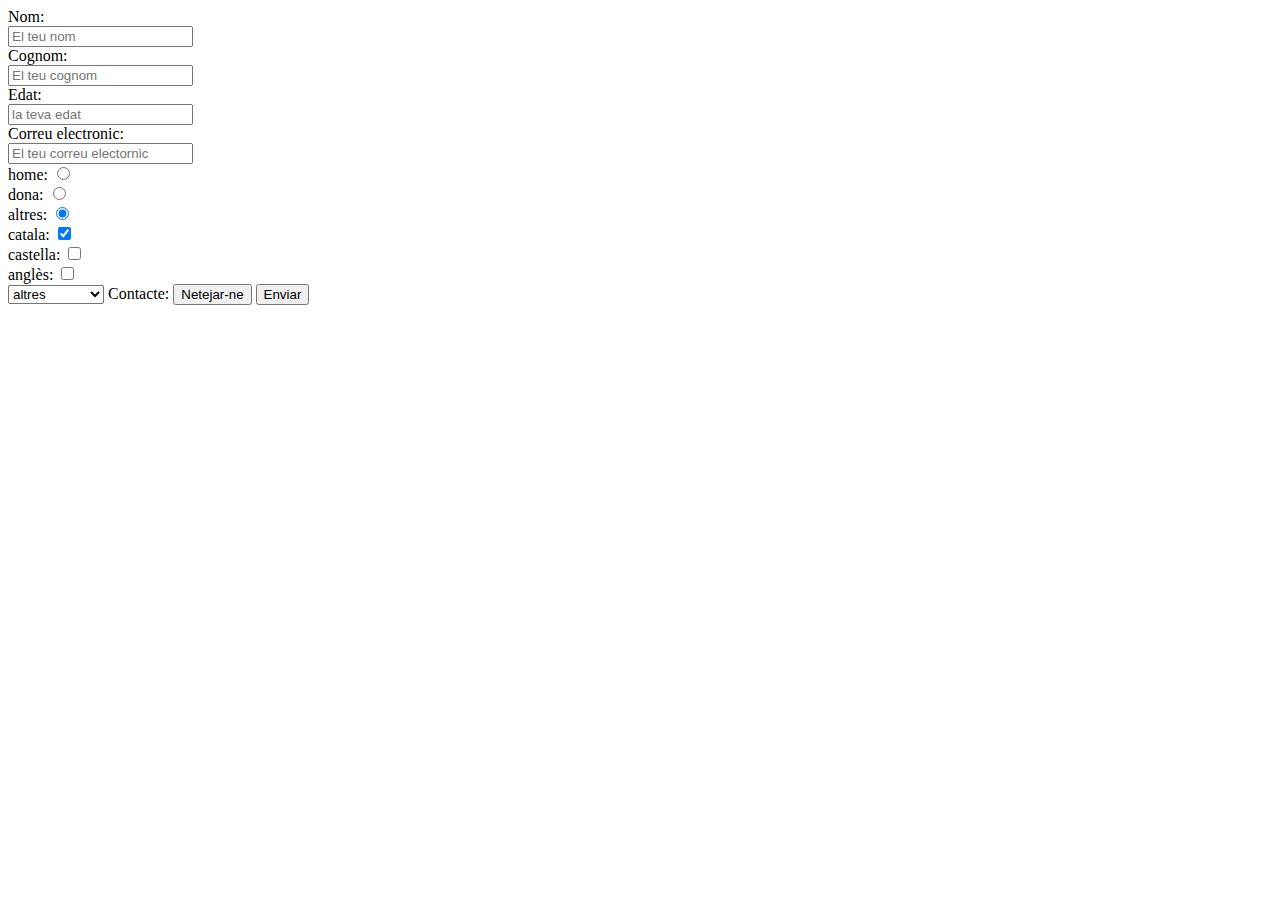
<file: contacte.html>
<!DOCTYPE html>
<html lang="en">
<head>
   
   <meta charset="UTF-8">
   <meta http-equiv="X-UA-Compatible" content="IE=edge">
   <meta name="viewport" content="width=device-width, initial-scale=1.0">
   <title>Document</title>
</head>
<body>
       <label for="nom">Nom:</label><br>
       <input type="text" id="nom" name="nom" placeholder="El teu nom"><br>
       <label for="cognom">Cognom:</label><br>
       <input type="text" id="cognom" name="cognom" placeholder="El teu cognom"><br>
       <label for="edat">Edat:</label><br>
       <input type="number" id="edat" name="edat" placeholder="la teva edat"><br>
       <label for="correu-electronic">Correu electronic:</label><br>
       <input type="email" id="correu-electronic" name="correu-electronic" placeholder="El teu correu electornic"><br>
       <label for="home">home:</label>
       <input type="radio" id="home" name="genero" value="home"><br>
       <label for="dona">dona:</label>
       <input type="radio" id="dona" name="genero" value="dona"><br>
       <label for="altres">altres:</label>
       <input type="radio" id="altres" name="genero" value="altres" checked><br>
        <label for="catala">catala:</label>
       <input type="checkbox" id="catala" name="idioma" value="catala" checked><br>
       <label for="castella">castella:</label>
       <input type="checkbox" id="castella" name="idioma" value="castella"><br>
       <label for="angles">anglès:</label>
       <input type="checkbox" id="angles" name="idioma" value="angles" ><br>
       <select>
 
        <option>altres </option>
        <option>suggeriment</option>
        <option>reclamació</option>
       </select>
        <tr>
            <td><label for="contacte">Contacte:</label></td>
        </tr>
        <tr>
            <td colspan="2"><input type="reset" value="Netejar-ne"></td>
       
        <td colspan="2"></td>
        <input type="submit" formmethod="get" value="Enviar">
        </td>
        </tr>
 
     
     
</body>
</html>
</file>
